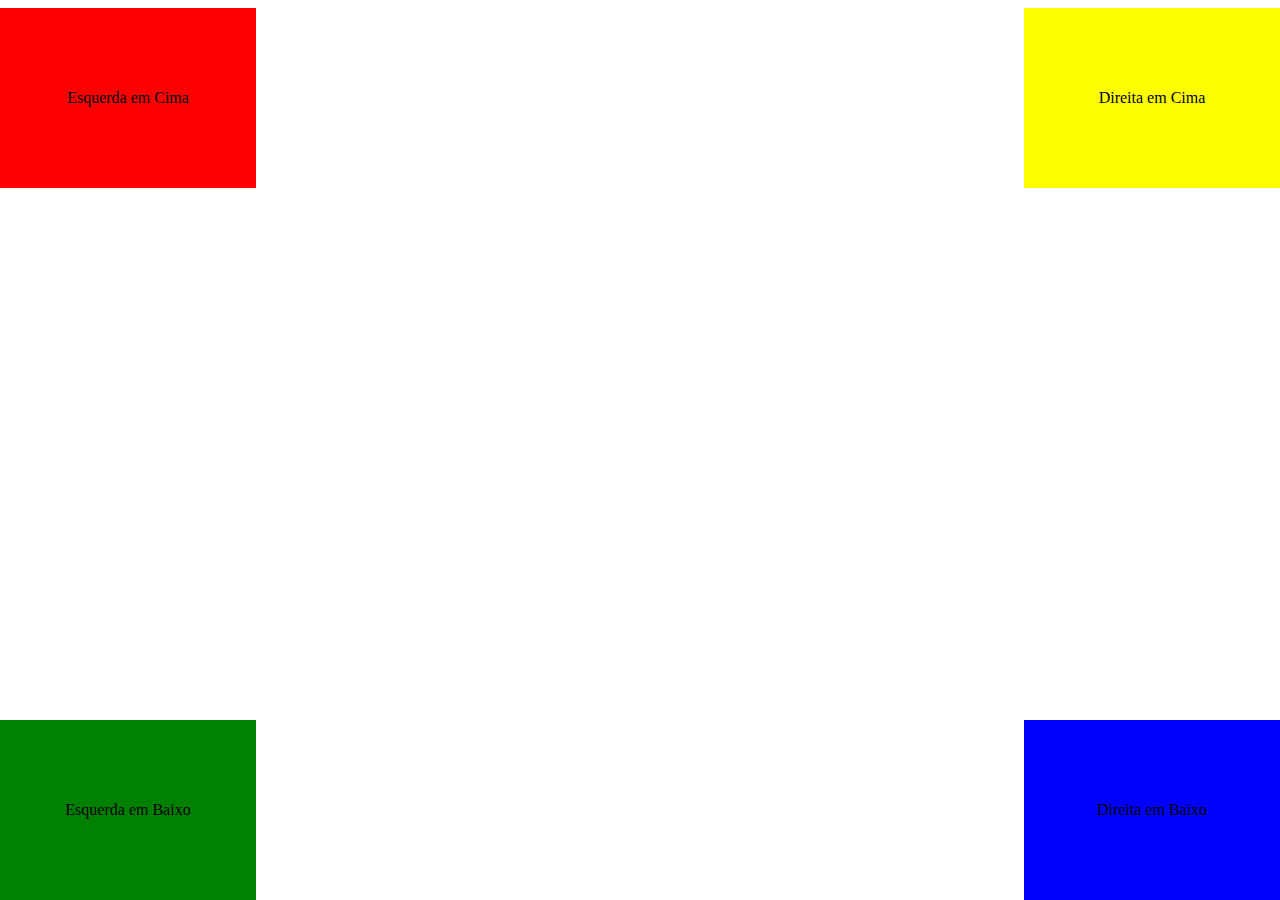
<file: atividade-10/index.html>
<!DOCTYPE HTML PUBLIC "-//W3C//DTD HTML 4.01//EN" "http://www.w3.org/TR/html4/strict.dtd">

<head>  
  <link rel="stylesheet" href="posicionamento.css" type="text/css">
  <meta name="viewport" content="width=device-width, initial-scale=1, minimimum-scale=1"/>
</head>

<body>		

<div class="esqcima">
  <p>Esquerda em Cima</p>
</div>

<div class="esqbaixo">
  <p>Esquerda em Baixo</p>
</div>

<div class="dircima">
  <p>Direita em Cima</p>
</div>

<div class="dirbaixo">
  <p>Direita em Baixo</p>
</div>

</body>
</file>
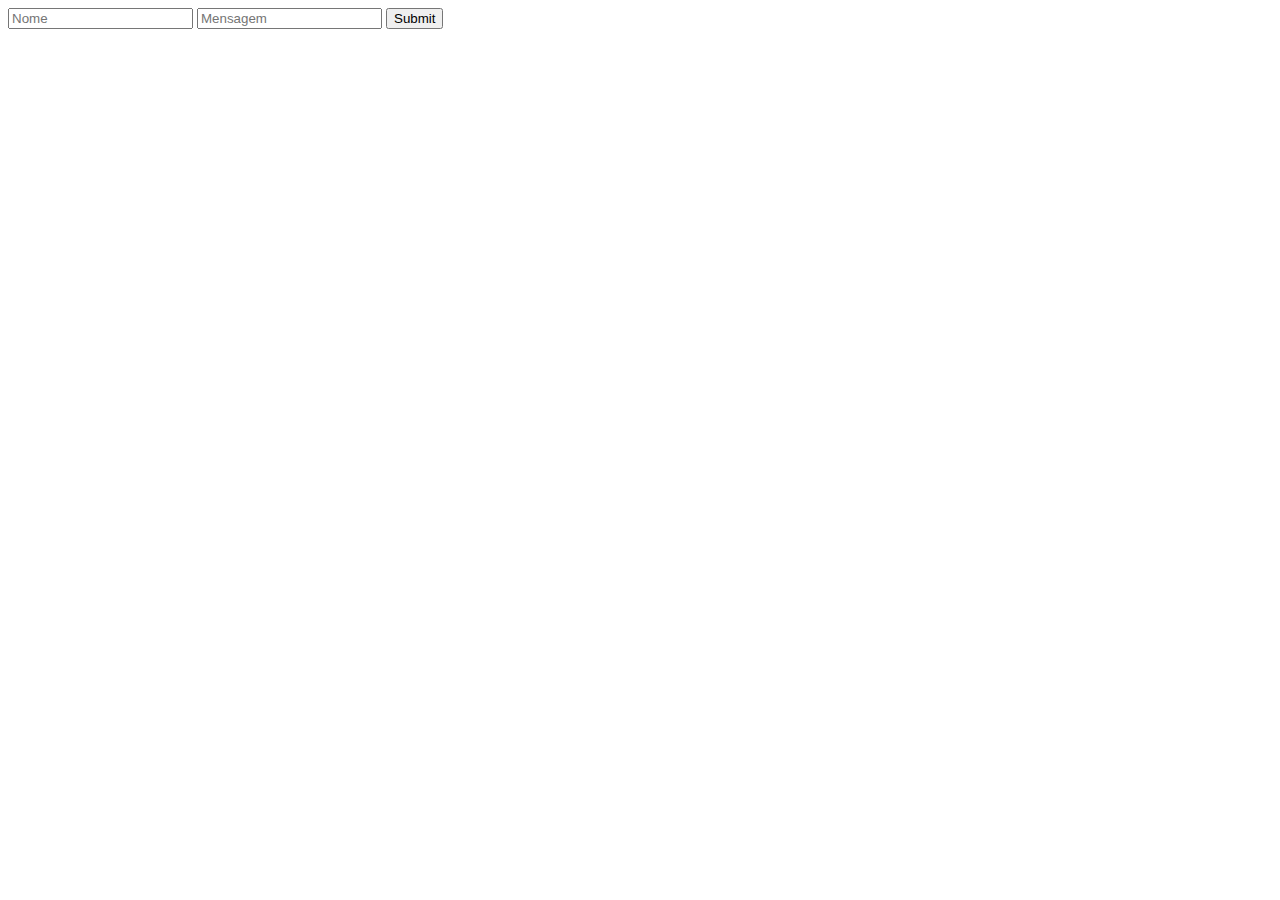
<file: atividade-6/index.html>
<!DOCTYPE html>
<html lang="en">
<head>
    <title>Ativade 6 - CGI</title>
    <meta http-equiv="Content-Type" content="text/html; charset=utf-8">
</head>
<body>
    <form action="http://localhost:8000/cgi-bin/post.py" method="post" accept-charset="utf-8">
        <input type="text" name="nome" placeholder="Nome">
        <input type="text" name="message" placeholder="Mensagem">
        <input type="submit">
    </form>

</body>
</html>
</file>
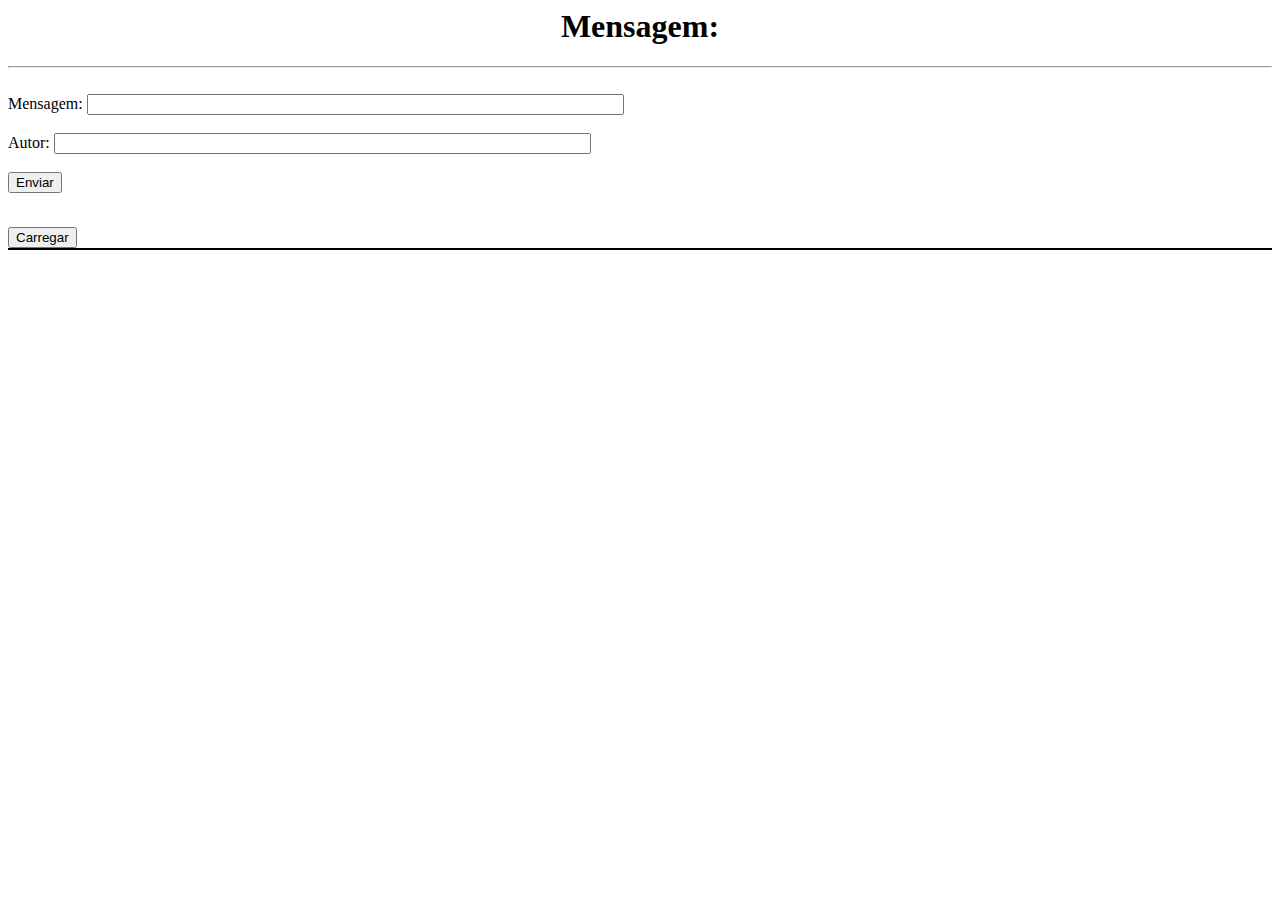
<file: atividade-8/Blog.html>
<html>
<head>
    <style>
        table, th, td {
          border:1px solid black;
        }
    </style>

    <title>My Blog</title>
    <meta http-equiv="Content-Type" content="text/html; charset=utf-8">
    <script src="https://ajax.googleapis.com/ajax/libs/jquery/2.2.0/jquery.min.js"></script>
    <script type="application/javascript">  
        function send(event){        
            data = {
                "message": document.getElementById("msg").value,
                "author": document.getElementById("autor").value
            };      
            var json_data = JSON.stringify(data);
            
            var header = {
                "Content-Type": "application/json"
            };
            
            var url = "https://script.google.com/macros/s/AKfycbzBn3sALe1rYjz7Ze-Ik7q9TEVP0I2V3XX7GNcecWP8NvCzGt4yO_RT1OlQp09TE9cU/exec";
            
            fetch(url, {
                method: "POST",
                body: json_data,
                headers: header,
                mode: "no-cors" 
            });      
        }

        async function reload(){
            var url = "https://script.google.com/macros/s/AKfycbzBn3sALe1rYjz7Ze-Ik7q9TEVP0I2V3XX7GNcecWP8NvCzGt4yO_RT1OlQp09TE9cU/exec";
            var tableContent = []
            var table = document.getElementById("tabletable")
            var size = table.rows.length;

            if(size > 0){
                url = 'https://script.google.com/macros/s/AKfycbzBn3sALe1rYjz7Ze-Ik7q9TEVP0I2V3XX7GNcecWP8NvCzGt4yO_RT1OlQp09TE9cU/exec?tenho='+size;
            }

            var ajax = new XMLHttpRequest()
            ajax.open("GET", url, true);

            ajax.onload = function(){
                if (ajax.status === 200){
                    tableContent = JSON.parse(ajax.responseText);    //JSON.parse()
                    tableContent = tableContent.reverse()

                    for(var i=0; i < tableContent.length; i++){
                        var row = table.insertRow(0);
                        var cellIndex = row.insertCell(0)
                        var cellAutor = row.insertCell(1)
                        var cellMensagem = row.insertCell(2)
                        var cellHorario = row.insertCell(3)

                        if(size > 0) { cellIndex.innerHTML = document.getElementById("tabletable").rows.length - 1 }
                        else{ cellIndex.innerHTML = i }
                        cellAutor.innerHTML = tableContent[i][0]
                        cellMensagem.innerHTML = tableContent[i][1]
                        cellHorario.innerHTML =tableContent[i][2]
                    }
                }
            }
            ajax.send();
        }

    </script> 
</head>

<body>
    <H1 align="center">Mensagem:</H1>
    <HR><br>

    <form>
        <label>Mensagem:</label>
        <input type="text" size=64 name="msg" id="msg"><br><br>     
        <label>Autor:</label> 
        <input type="text" size=64 name="autor" id="autor">
        <br><br>
        <button type="button" onclick="send()">Enviar</button>
    </form>

    <br>

    <button id="btnLoad" type="button" onclick="reload()"> Carregar </button>
    <br>

    <div>
        <table id="tabletable" style="width: 100%">
        </table>
    </div>

</body>
</html>
</file>
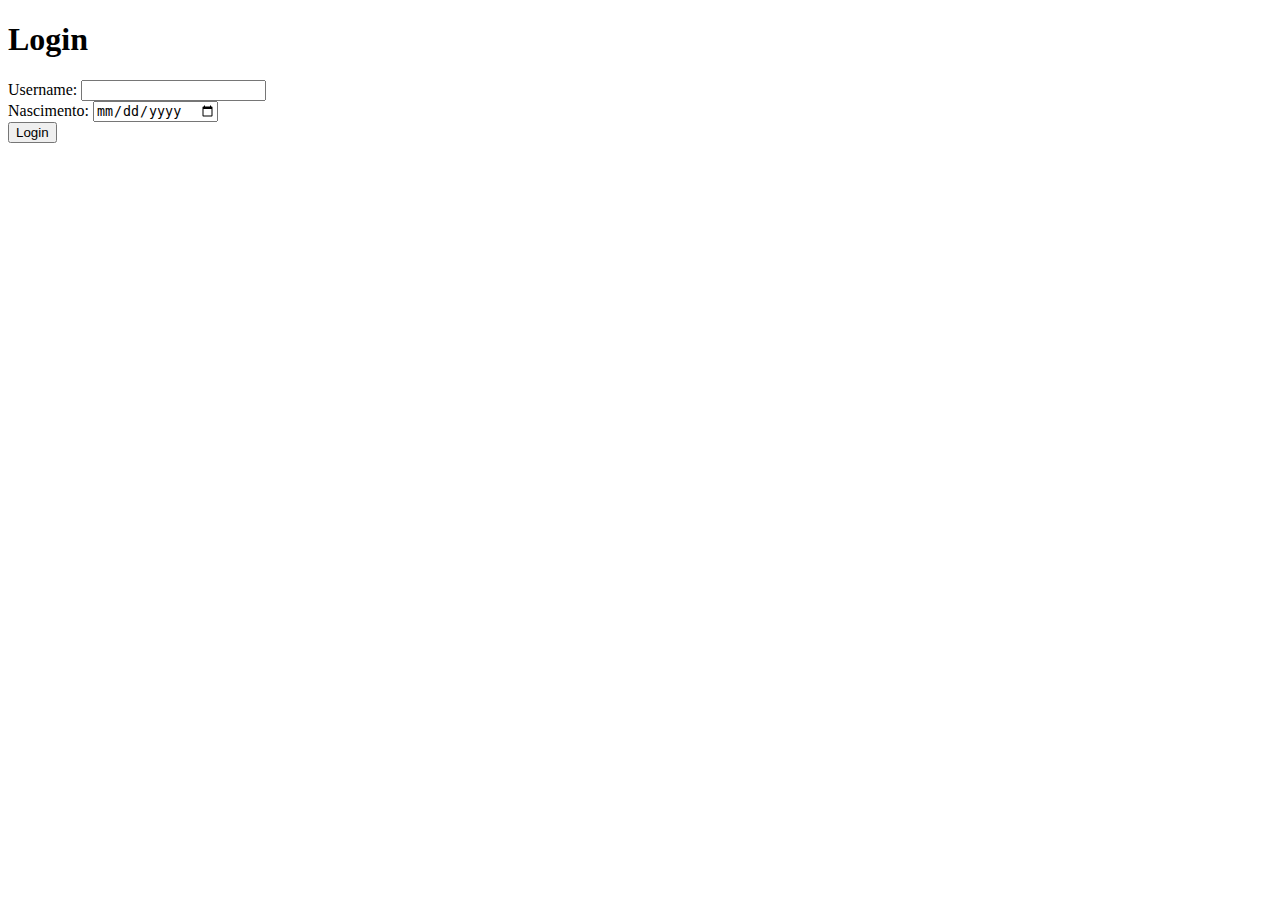
<file: atividade-9/templates/login.html>
<!DOCTYPE html>
<html>

<head>
    <title>Login</title>
</head>

<body>
    <h1>Login</h1>
    <form method="post" action="/login">
        <label for="username">Username:</label>
        <input type="text" id="username" name="username" required>

        <br>

        <label for="nascimento">Nascimento:</label>
        <input type="date" name="nascimento" id="nascimento">

        <br>
        <input type="submit" value="Login">
    </form>
</body>

</html>
</file>
<file: atividade-10/posicionamento.css>
.esqcima, .dircima, .esqbaixo, .dirbaixo{ 
    position: absolute;
    text-align: center;
    display: flex;
    justify-content: center;
    align-items: center;
    width: 20%;
    height: 20%;  
   }

.esqcima {
    background-color: red;
    float: left;
    position: fixed;
    left: 0%;
}

.esqbaixo {
    background-color: green;
    float: left;
    position: fixed;
    left: 0%;
    bottom: 0%;
}

.dircima {
    background-color: yellow;
    float: right;
    position: fixed;
    right: 0%;
}

.dirbaixo {
    background-color: blue;
    float: right;
    bottom: 0%;
    right: 0%;
    position: fixed;
}

@media screen and (max-width:720px) {
    .esqcima, .dircima, .esqbaixo, .dirbaixo {
        width: 100%;
        display: flex;
        float: none;
        position: relative;
    }
}
</file>
